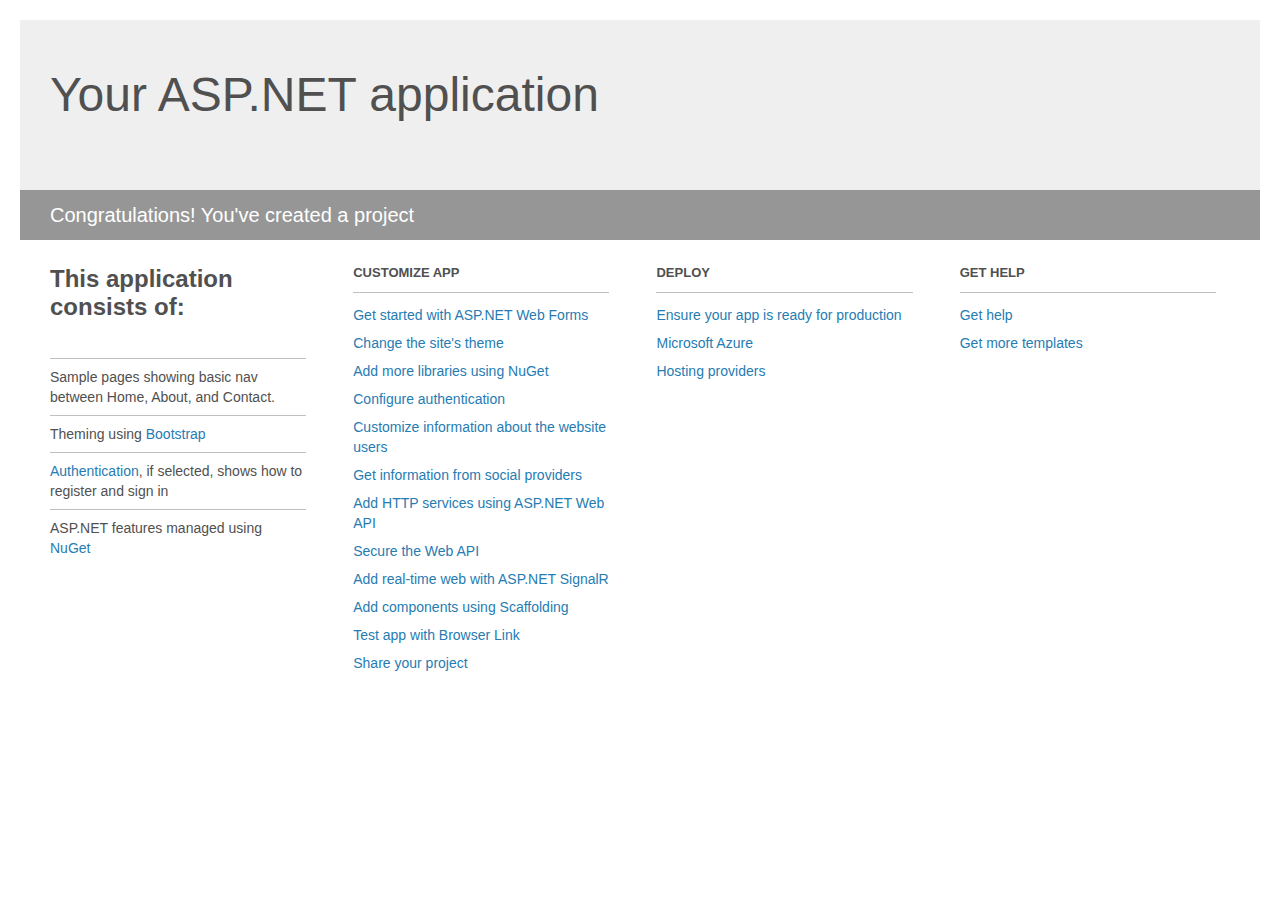
<file: moonshine/Project_Readme.html>
﻿<!DOCTYPE html>
<html lang="en">
<head>
    <meta charset="utf-8" />
    <title>Your ASP.NET application</title>
    <style>
        body {
            background: #fff;
            color: #505050;
            font: 14px 'Segoe UI', tahoma, arial, helvetica, sans-serif;
            margin: 20px;
            padding: 0;
        }

        #header {
            background: #efefef;
            padding: 0;
        }

        h1 {
            font-size: 48px;
            font-weight: normal;
            margin: 0;
            padding: 0 30px;
            line-height: 150px;
        }

        p {
            font-size: 20px;
            color: #fff;
            background: #969696;
            padding: 0 30px;
            line-height: 50px;
        }

        #main {
            padding: 5px 30px;
        }

        .section {
            width: 21.7%;
            float: left;
            margin: 0 0 0 4%;
        }

            .section h2 {
                font-size: 13px;
                text-transform: uppercase;
                margin: 0;
                border-bottom: 1px solid silver;
                padding-bottom: 12px;
                margin-bottom: 8px;
            }

            .section.first {
                margin-left: 0;
            }

                .section.first h2 {
                    font-size: 24px;
                    text-transform: none;
                    margin-bottom: 25px;
                    border: none;
                }

                .section.first li {
                    border-top: 1px solid silver;
                    padding: 8px 0;
                }

            .section.last {
                margin-right: 0;
            }

        ul {
            list-style: none;
            padding: 0;
            margin: 0;
            line-height: 20px;
        }

        li {
            padding: 4px 0;
        }

        a {
            color: #267cb2;
            text-decoration: none;
        }

            a:hover {
                text-decoration: underline;
            }
    </style>
</head>
<body>

    <div id="header">
        <h1>Your ASP.NET application</h1>
        <p>Congratulations! You've created a project</p>
    </div>

    <div id="main">
        <div class="section first">
            <h2>This application consists of:</h2>
            <ul>
                <li>Sample pages showing basic nav between Home, About, and Contact.</li>
                <li>Theming using <a href="http://go.microsoft.com/fwlink/?LinkID=615519">Bootstrap</a></li>
                <li><a href="http://go.microsoft.com/fwlink/?LinkID=615520">Authentication</a>, if selected, shows how to register and sign in</li>
                <li>ASP.NET features managed using <a href="http://go.microsoft.com/fwlink/?LinkID=615521">NuGet</a></li>
            </ul>
        </div>

        <div class="section">
            <h2>Customize app</h2>
            <ul>
                <li><a href="http://go.microsoft.com/fwlink/?LinkID=615522">Get started with ASP.NET Web Forms</a></li>
                <li><a href="http://go.microsoft.com/fwlink/?LinkID=615523">Change the site's theme</a></li>
                <li><a href="http://go.microsoft.com/fwlink/?LinkID=615524">Add more libraries using NuGet</a></li>
                <li><a href="http://go.microsoft.com/fwlink/?LinkID=615525">Configure authentication</a></li>
                <li><a href="http://go.microsoft.com/fwlink/?LinkID=615526">Customize information about the website users</a></li>
                <li><a href="http://go.microsoft.com/fwlink/?LinkID=615527">Get information from social providers</a></li>
                <li><a href="http://go.microsoft.com/fwlink/?LinkID=615528">Add HTTP services using ASP.NET Web API</a></li>
                <li><a href="http://go.microsoft.com/fwlink/?LinkID=615529">Secure the Web API</a></li>
                <li><a href="http://go.microsoft.com/fwlink/?LinkID=615530">Add real-time web with ASP.NET SignalR</a></li>
                <li><a href="http://go.microsoft.com/fwlink/?LinkID=615531">Add components using Scaffolding</a></li>
                <li><a href="http://go.microsoft.com/fwlink/?LinkID=615532">Test app with Browser Link</a></li>
                <li><a href="http://go.microsoft.com/fwlink/?LinkID=615533">Share your project</a></li>
            </ul>
        </div>

        <div class="section">
            <h2>Deploy</h2>
            <ul>
                <li><a href="http://go.microsoft.com/fwlink/?LinkID=615534">Ensure your app is ready for production</a></li>
                <li><a href="http://go.microsoft.com/fwlink/?LinkID=615535">Microsoft Azure</a></li>
                <li><a href="http://go.microsoft.com/fwlink/?LinkID=615536">Hosting providers</a></li>
            </ul>
        </div>

        <div class="section last">
            <h2>Get help</h2>
            <ul>
                <li><a href="http://go.microsoft.com/fwlink/?LinkID=615537">Get help</a></li>
                <li><a href="http://go.microsoft.com/fwlink/?LinkID=615538">Get more templates</a></li>
            </ul>
        </div>
    </div>
</body>
</html>
</file>
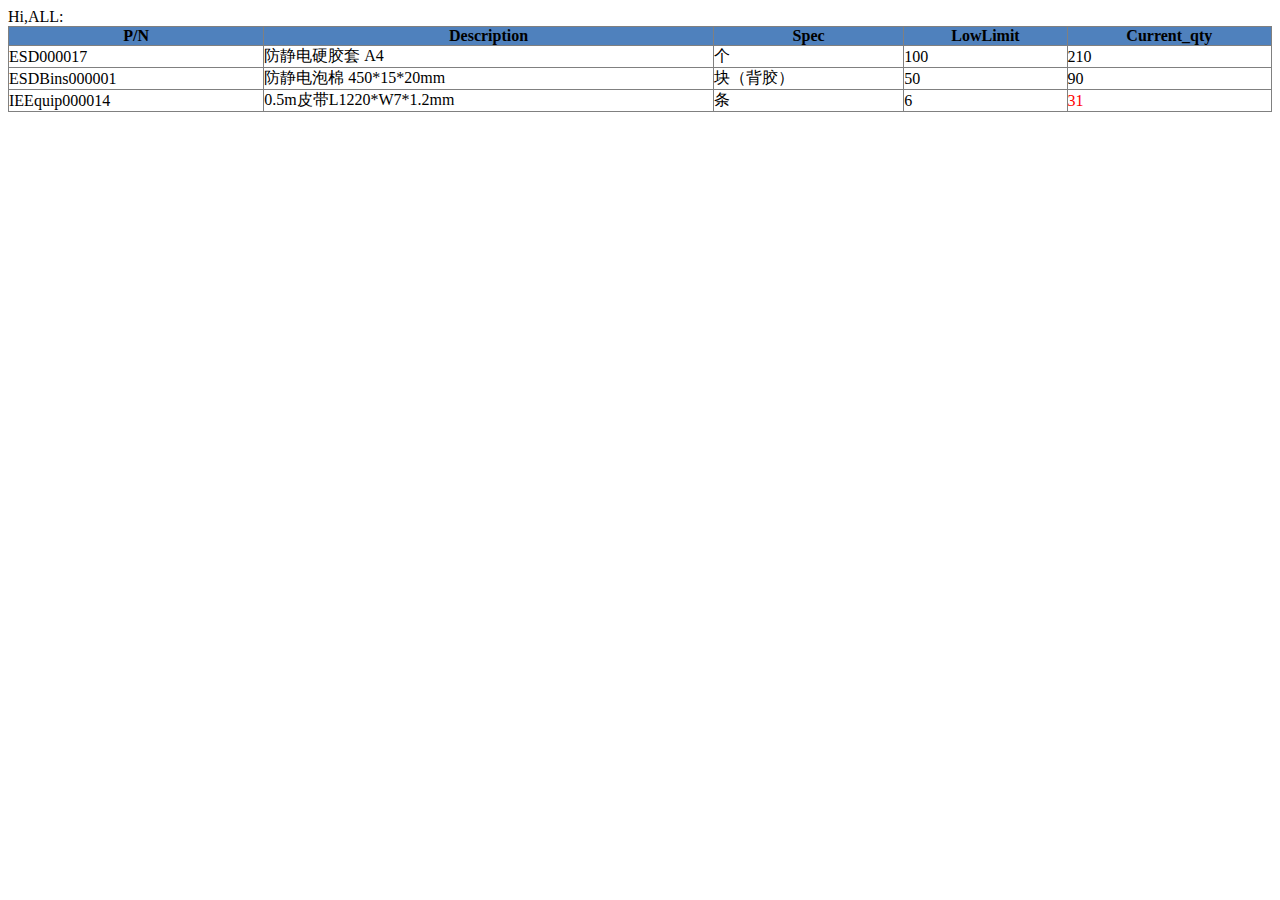
<file: MoonshineSendMail/HTMLPage1.html>
﻿<!DOCTYPE html>

<html lang="en" xmlns="http://www.w3.org/1999/xhtml">
<head>
    <meta charset="utf-8" />
    <title></title>
</head>
<body>
    Hi,ALL:<br /><table align='center' border='1' cellpadding='0' cellspacing='0' style='border-collapse: collapse;width:100%; '>
        <tr style='background-color:#4f81bd'>
            <th>P/N</th>
            <th>Description</th>
            <th>Spec</th>
            <th>LowLimit</th>
            <th>Current_qty</th>
        </tr>
        <tr><td>ESD000017</td><td>防静电硬胶套 A4</td><td>个</td><td>100</td><td>210</td></tr>
        <tr><td>ESDBins000001</td><td>防静电泡棉 450*15*20mm</td><td>块（背胶）</td><td>50</td><td>90</td></tr>
        <tr><td>IEEquip000014</td><td>0.5m皮带L1220*W7*1.2mm</td><td>条</td><td>6</td><td  style="color:red">31</td></tr>
    </table>
</body>
</html>
</file>
